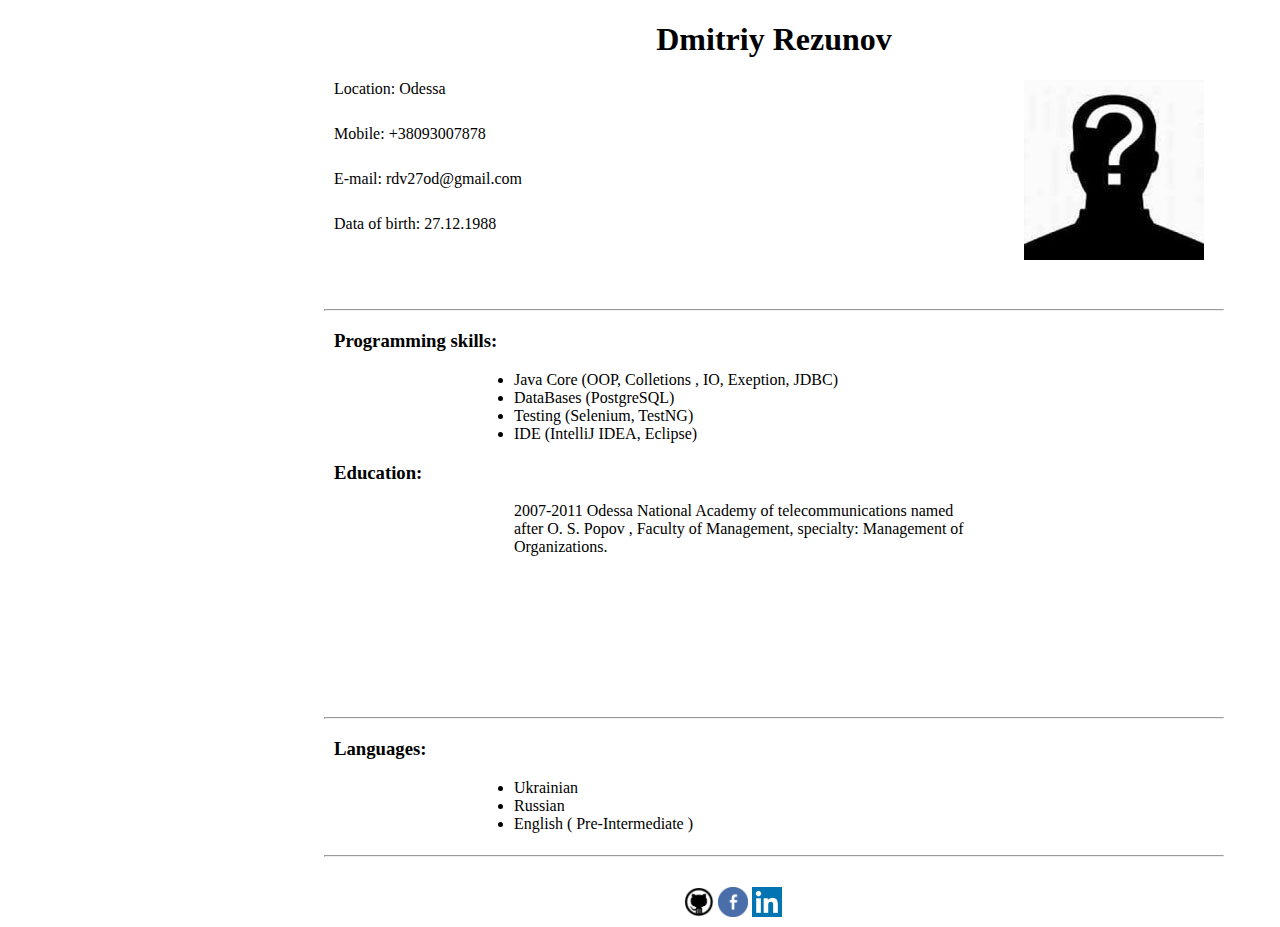
<file: index.html>
<!DOCTYPE html>
<html>
   <head>
       <meta charset="utf-8">
       <title>CV</title>
       <link rel="stylesheet" href="styles\css.css">
   </head>

   <body>
        <div class="block">
            <div class="header">
               <h1 align="center">Dmitriy Rezunov</h1>
               <div style="float:right; padding-left:60px; padding-right: 20px;">
                  <img src="images/p.jpg" width="180" height="180" >
               </div>

               <div style="padding-left: 10px;">
                  <p>Location: Odessa</p>
                  <p>Mobile: +38093007878</p>
                  <p>E-mail: rdv27od@gmail.com </p>
                  <p>Data of birth: 27.12.1988 </p>
               </div>
 
             </div>

            <div class="content">
               <hr>
               <div style="padding-left: 10px;">
                  <h3>Programming skills: </h3>
                  <ul style="padding-left: 180px;">
                    <li>Java Core (OOP, Colletions , IO, Exeption, JDBC)</li>
                    <li>DataBases (PostgreSQL)</li>
                    <li>Testing (Selenium, TestNG)</li>
                    <li>IDE (IntelliJ IDEA, Eclipse)</li>   
                  </ul>

                  <h3>Education: </h3>

                  <p style="padding-left: 180px; padding-right: 240px;"> 2007-2011  Odessa National Academy of telecommunications  named 
                                                                        after   O. S. Popov , Faculty of Management, 
                                                                        specialty: Management  of Organizations. </p>


               </div>
            </div>

            <div class="footer">
               <hr>
               <div style="padding-left: 10px;">
                  <h3>Languages:</h3>
                  <ul style="padding-left: 180px;">
                    <li>Ukrainian</li>
                    <li>Russian</li>
                    <li>English ( Pre-Intermediate )</li>   
                  </ul>
               </div>
             </div>
             <hr>
             <div class="link">
                <div style="margin-left: 40%;">
                   <a href="https://github.com/RezunovDV"><img src="images/g.jpg" width="30" height="30" alt="guthub"></a>
                   <a href="https://facebook.com"><img src="images/f.jpg" width="30" height="30" alt="facebook"></a>
                   <a href="https://linkedin.com/"><img src="images/l.jpg" width="30" height="30" alt="linkedin"></a>
                </div>
            </div>
       </div>
   </body>
</html>
</file>
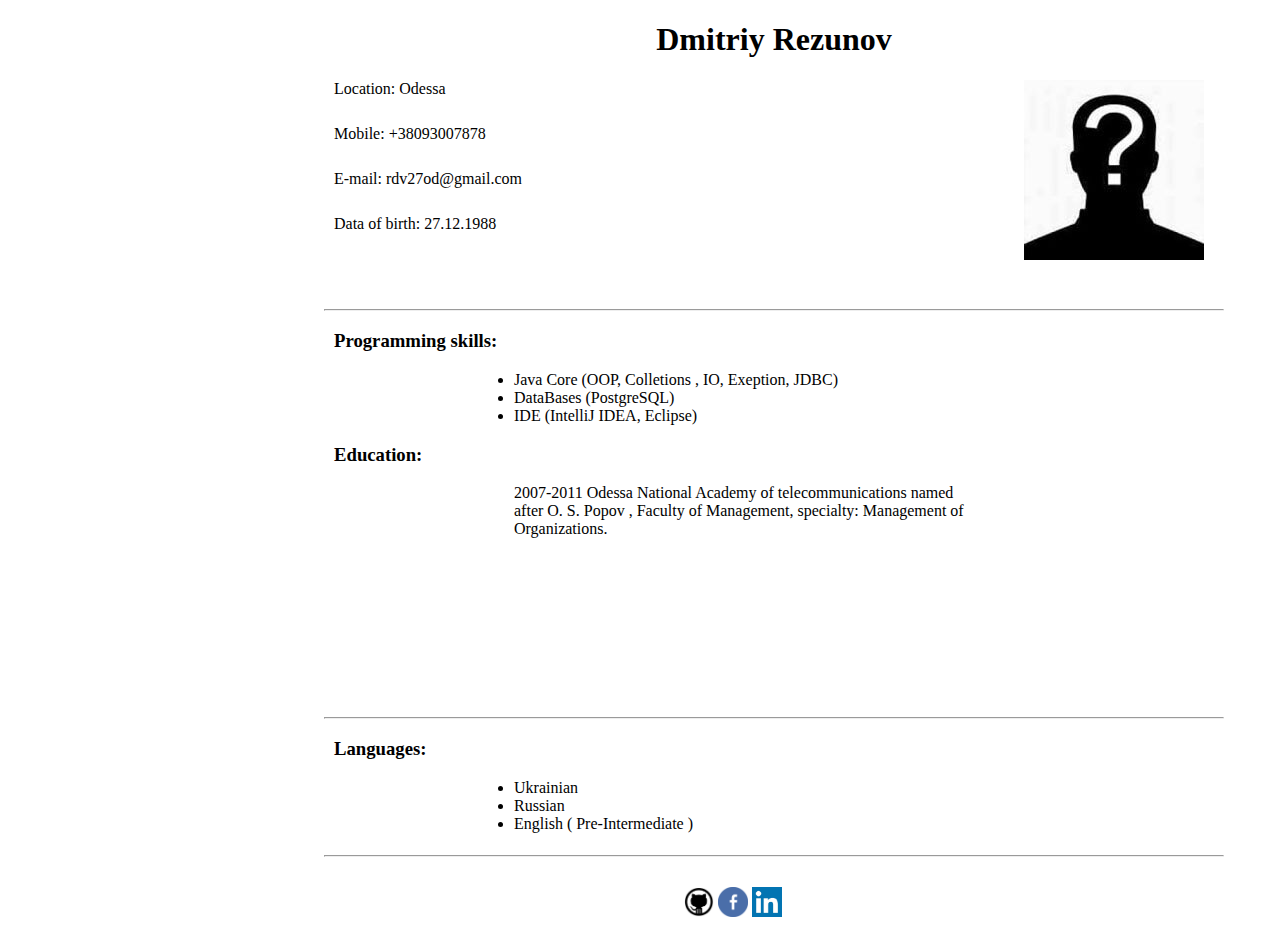
<file: index.html.html>
<!DOCTYPE html>
<html>
   <head>
       <meta charset="utf-8">
       <title>CV</title>
       <link rel="stylesheet" href="styles\css.css">
   </head>

   <body>
        <div class="block">
            <div class="header">
               <h1 align="center">Dmitriy Rezunov</h1>
               <div style="float:right; padding-left:60px; padding-right: 20px;">
                  <img src="images/p.jpg" width="180" height="180" >
               </div>

               <div style="padding-left: 10px;">
                  <p>Location: Odessa</p>
                  <p>Mobile: +38093007878</p>
                  <p>E-mail: rdv27od@gmail.com </p>
                  <p>Data of birth: 27.12.1988 </p>
               </div>
 
             </div>

            <div class="content">
               <hr>
               <div style="padding-left: 10px;">
                  <h3>Programming skills: </h3>
                  <ul style="padding-left: 180px;">
                    <li>Java Core (OOP, Colletions , IO, Exeption, JDBC)</li>
                    <li>DataBases (PostgreSQL)</li>
                    <li>IDE (IntelliJ IDEA, Eclipse)</li>   
                  </ul>

                  <h3>Education: </h3>

                  <p style="padding-left: 180px; padding-right: 240px;"> 2007-2011  Odessa National Academy of telecommunications  named 
                                                                        after   O. S. Popov , Faculty of Management, 
                                                                        specialty: Management  of Organizations. </p>


               </div>
            </div>

            <div class="footer">
               <hr>
               <div style="padding-left: 10px;">
                  <h3>Languages:</h3>
                  <ul style="padding-left: 180px;">
                    <li>Ukrainian</li>
                    <li>Russian</li>
                    <li>English ( Pre-Intermediate )</li>   
                  </ul>
               </div>
             </div>
             <hr>
             <div class="link">
                <div style="margin-left: 40%;">
                   <a href="https://github.com/RezunovDV"><img src="images/g.jpg" width="30" height="30" alt="guthub"></a>
                   <a href="https://facebook.com"><img src="images/f.jpg" width="30" height="30" alt="facebook"></a>
                   <a href="https://linkedin.com/"><img src="images/l.jpg" width="30" height="30" alt="linkedin"></a>
                </div>
            </div>
       </div>
   </body>
</html>
</file>
